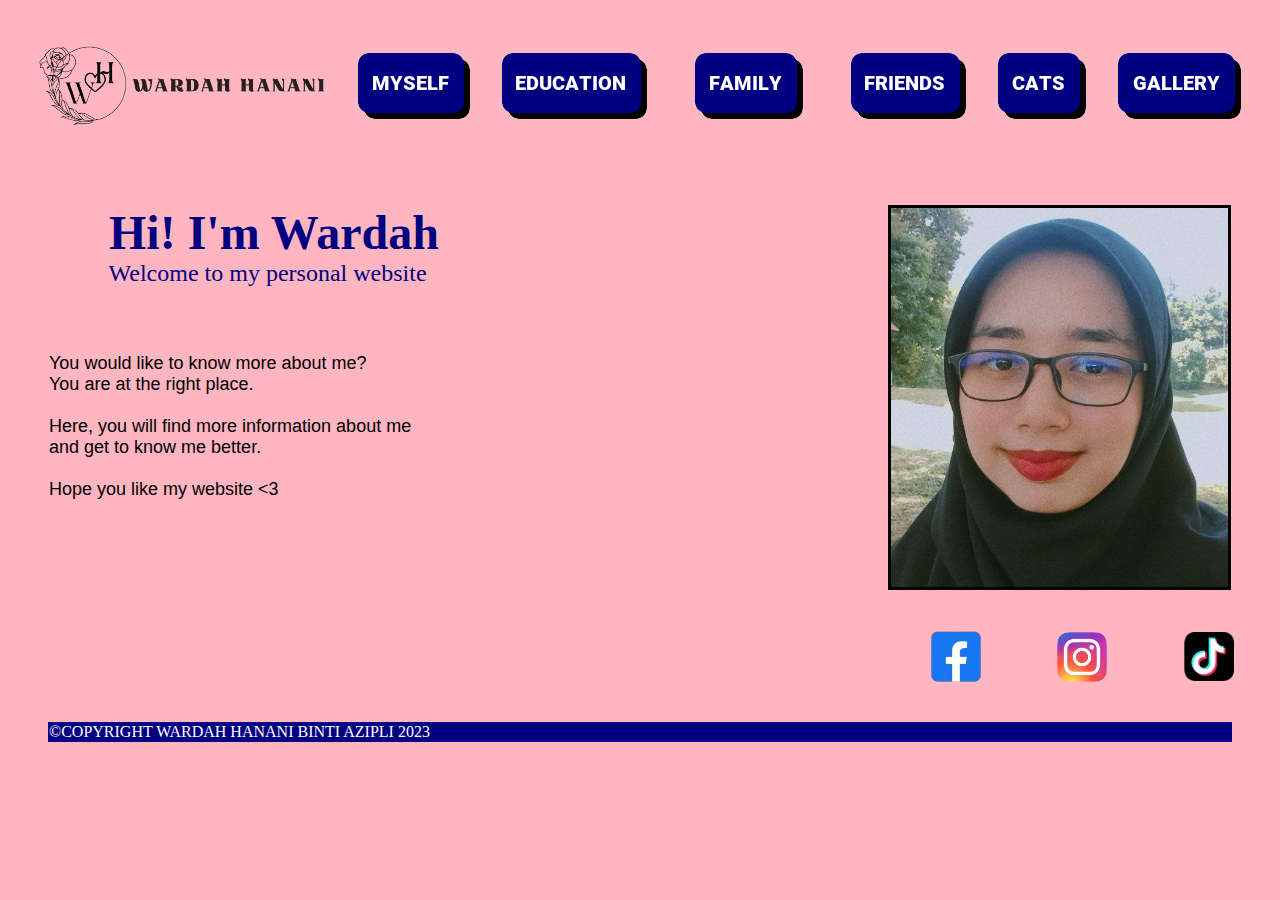
<file: index.html>
<html>
<head>
   <title>Home</title>
   <link rel="stylesheet" href="css/styles.css">
</head>
<body>

<table width="100%" cellspacing="30">
<tr>
<td><a href="index.html"><img src="images/buttons/personal_logo.png" width="100%" height="90%"></a></td>
<td><a href="myself.html"><img src="images/buttons/myselfbtn.png"></a></td>
<td><a href="education.html"><img src="images/buttons/educationbtn.png"></a></td>
<td>
   <div class="dropdown">
      <button class="dropbtn"><a href="family.html"><img    	src="images/buttons/familybtn.png"></a> 
           <i class="fa fa-caret-down"></i>
      </button>
      <div class="dropdown-content">
           <a href="parents.html">My Parents</a>
           <a href="siblings.html">My Siblings</a>
      </div>
   </div> 
</td>
<td><a href="friends.html"><img src="images/buttons/friendsbtn.png"></a></td>
<td><a href="cats.html"><img src="images/buttons/catsbtn.png"></a></td>
<td><a href="gallery.html"><img src="images/buttons/gallerybtn.png"></a></td>
</tr>
</table>

<table width="100%" cellspacing="40">
<tr valign="top">
<td colspan="4"><pre>
<b><font color="#000080" face="verdana" size="7">     Hi! I'm Wardah</font></b>
<font color="#000080" face="verdana" size="5">          Welcome to my personal website</font>
<br><br>
<font face="arial" size="4">
You would like to know more about me? 
You are at the right place. 

Here, you will find more information about me 
and get to know me better. 

Hope you like my website <3</font>
</pre></td>
<td align="right" colspan"3"><img width="50%" border="3" src="images/pictures/myself.jpg"></td>
</tr>
</table>

<table align="right" width="30%" cellspacing="0" cellpadding="0">
<tr align="center">
<td><a href="https://www.facebook.com/wardah.hanani.5?mibextid=ZbWKwL" target="_blank"><img width="50" src="images/pictures/facebook.png"></a></td>
<td><a href="https://instagram.com/20war.dah03?igshid=OGQ5ZDc2ODk2ZA==" target="_blank"><img width="50" src="images/pictures/instagram.png"></td>
<td><a href="https://www.tiktok.com/@20war.dah03?_t=8i7jpahl83m&_r=1" target="_blank"><img width="50" src="images/pictures/tiktok.png"></td
</tr>
</table>

<table width="100%" cellspacing="40">
<tr bgcolor="#000080">
<td colspan="7"><font color="white">©COPYRIGHT WARDAH HANANI BINTI AZIPLI 2023</font></td>
</tr>
</table>

</body>
</html>
</file>
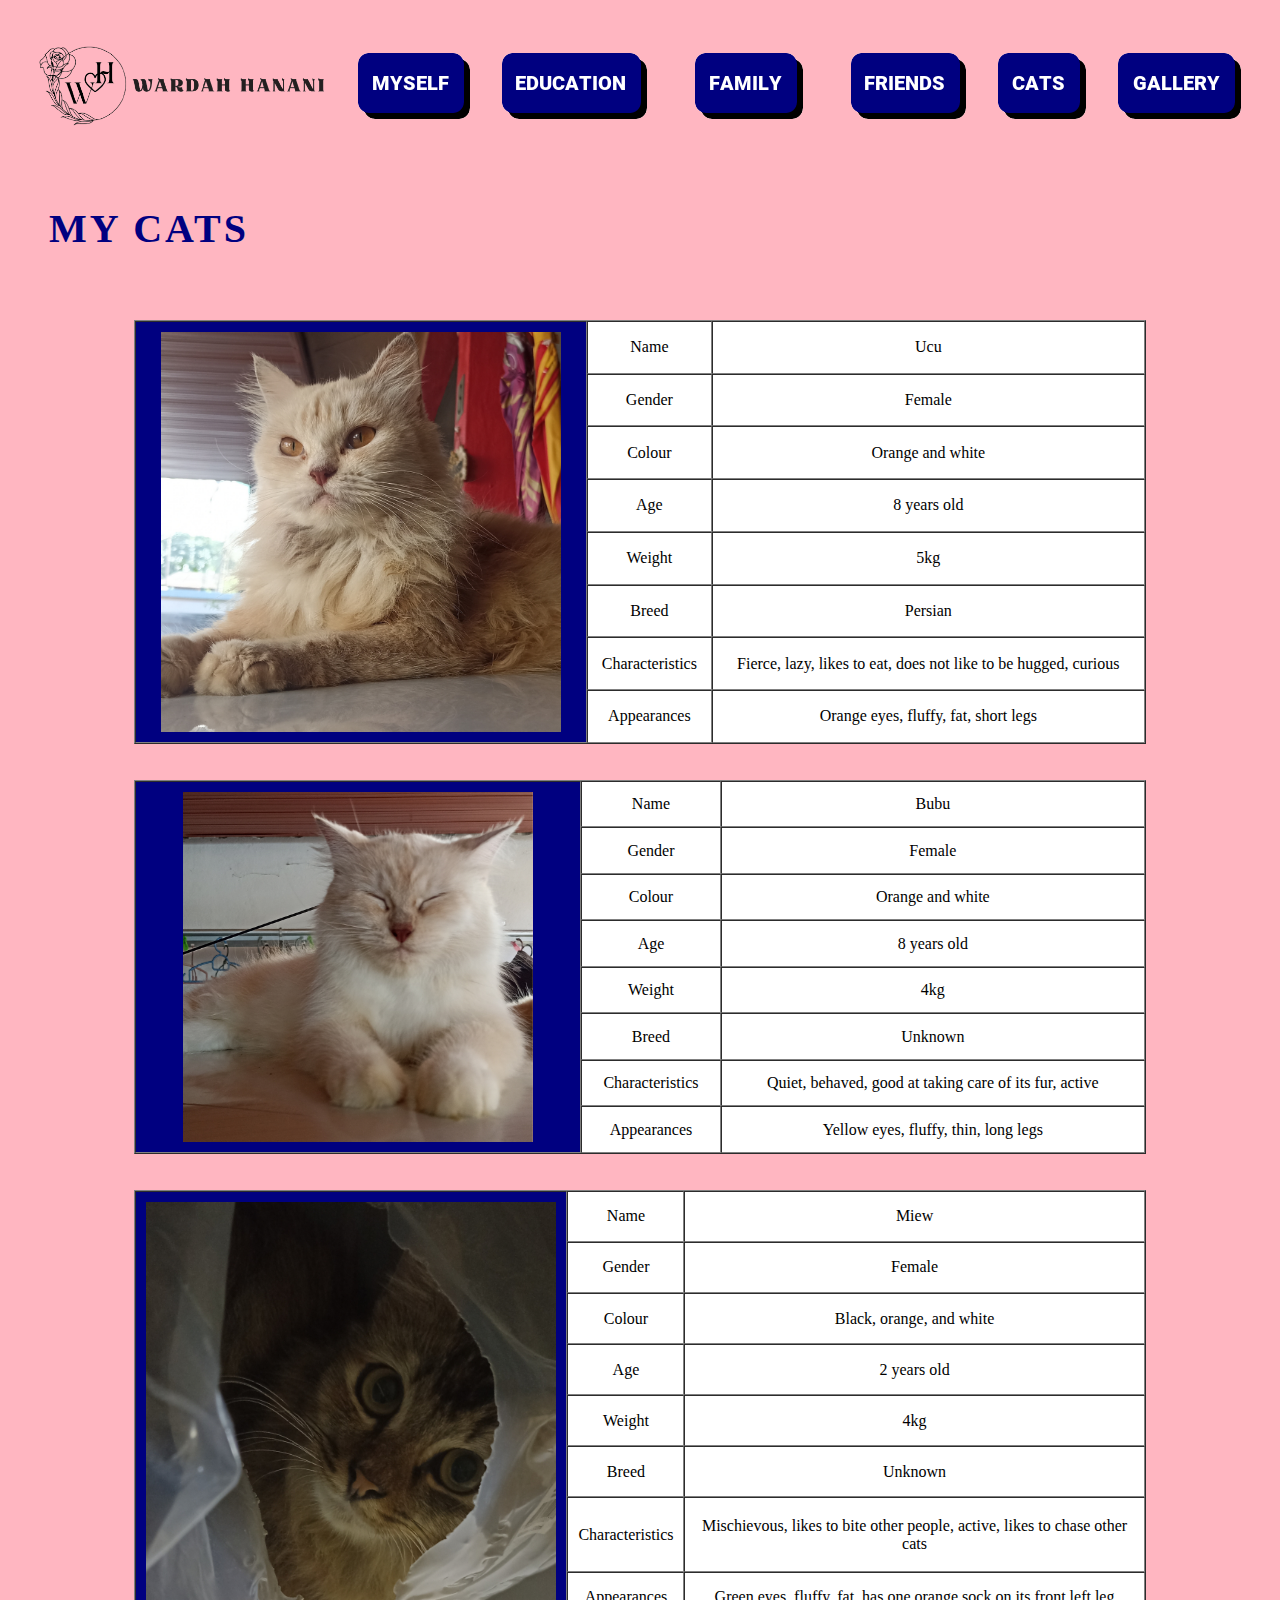
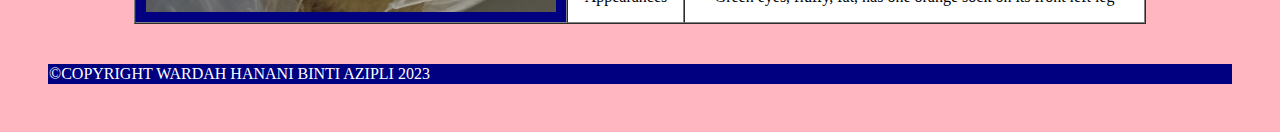
<file: cats.html>
<html>
<head>
   <title>Home</title>
   <link rel="stylesheet" href="css/styles.css">
   <link rel="stylesheet" href="css/photoslider.css">
</head>
<body>

<table width="100%" cellspacing="30">
<tr>
<td><a href="index.html"><img src="images/buttons/personal_logo.png" width="100%" height="90%"></a></td>
<td><a href="myself.html"><img src="images/buttons/myselfbtn.png"></a></td>
<td><a href="education.html"><img src="images/buttons/educationbtn.png"></a></td>
<td>
   <div class="dropdown">
      <button class="dropbtn"><a href="family.html"><img    	src="images/buttons/familybtn.png"></a> 
           <i class="fa fa-caret-down"></i>
      </button>
      <div class="dropdown-content">
           <a href="parents.html">My Parents</a>
           <a href="siblings.html">My Siblings</a>
      </div>
   </div> 
</td>
<td><a href="friends.html"><img src="images/buttons/friendsbtn.png"></a></td>
<td><a href="cats.html"><img src="images/buttons/catsbtn.png"></a></td>
<td><a href="gallery.html"><img src="images/buttons/gallerybtn.png"></a></td>
</tr>
</table>

<table width="100%" cellspacing="40">
<tr>
<td colspan="7"><h1>MY CATS</h1></td>
</tr>
</table>

<table border="1" align="center" width="80%" cellspacing="0" cellpadding="10">
<tr align="center">
<td rowspan="8" bgcolor="#000080"><img width="400" src="images/pictures/ucu3.png"></td>
<td colspan="2" bgcolor="#FFFFFF"><font face="book antiqua">Name</font></td>
<td colspan="2" bgcolor="#FFFFFF">Ucu</td>
</tr>

<tr align="center">
<td colspan="2" bgcolor="#FFFFFF"><font face="book antiqua">Gender</font></td>
<td colspan="2" bgcolor="#FFFFFF">Female</td>
</tr>

<tr align="center">
<td colspan="2" bgcolor="#FFFFFF"><font face="book antiqua">Colour</font></td>
<td colspan="2" bgcolor="#FFFFFF"><font face="book antiqua">Orange and white</font></td>
</tr>

<tr align="center">
<td colspan="2" bgcolor="#FFFFFF"><font face="book antiqua">Age</font></td>
<td colspan="2" bgcolor="#FFFFFF"><font face="book antiqua">8 years old</font></td>
</tr>

<tr align="center">
<td colspan="2" bgcolor="#FFFFFF"><font face="book antiqua">Weight</font></td>
<td colspan="2" bgcolor="#FFFFFF">5kg</td>
</tr>

<tr align="center">
<td colspan="2" bgcolor="#FFFFFF"><font face="book antiqua">Breed</font></td>
<td colspan="2" bgcolor="#FFFFFF"><font face="book antiqua">Persian</font></td>
</tr>

<tr align="center">
<td colspan="2" bgcolor="#FFFFFF"><font face="book antiqua">Characteristics</font></td>
<td colspan="2" bgcolor="#FFFFFF"><font face="book antiqua">Fierce, lazy, likes to eat, does not like to be hugged, curious </font></td>
</tr>

<tr align="center">
<td colspan="2" bgcolor="#FFFFFF"><font face="book antiqua">Appearances</font></td>
<td colspan="2" bgcolor="#FFFFFF"><font face="book antiqua">Orange eyes, fluffy, fat, short legs</font></td>
</tr>
</table>

<br><br>

<table border="1" align="center" width="80%" cellspacing="0" cellpadding="10">
<tr align="center">
<td rowspan="8" bgcolor="#000080"><img width="350" src="images/pictures/bubu3.png"></td>
<td colspan="2" bgcolor="#FFFFFF"><font face="book antiqua">Name</font></td>
<td colspan="2" bgcolor="#FFFFFF">Bubu</td>
</tr>

<tr align="center">
<td colspan="2" bgcolor="#FFFFFF"><font face="book antiqua">Gender</font></td>
<td colspan="2" bgcolor="#FFFFFF">Female</td>
</tr>

<tr align="center">
<td colspan="2" bgcolor="#FFFFFF"><font face="book antiqua">Colour</font></td>
<td colspan="2" bgcolor="#FFFFFF"><font face="book antiqua">Orange and white</font></td>
</tr>

<tr align="center">
<td colspan="2" bgcolor="#FFFFFF"><font face="book antiqua">Age</font></td>
<td colspan="2" bgcolor="#FFFFFF"><font face="book antiqua">8 years old</font></td>
</tr>

<tr align="center">
<td colspan="2" bgcolor="#FFFFFF"><font face="book antiqua">Weight</font></td>
<td colspan="2" bgcolor="#FFFFFF">4kg</td>
</tr>

<tr align="center">
<td colspan="2" bgcolor="#FFFFFF"><font face="book antiqua">Breed</font></td>
<td colspan="2" bgcolor="#FFFFFF"><font face="book antiqua">Unknown</font></td>
</tr>

<tr align="center">
<td colspan="2" bgcolor="#FFFFFF"><font face="book antiqua">Characteristics</font></td>
<td colspan="2" bgcolor="#FFFFFF"><font face="book antiqua">Quiet, behaved, good at taking care of its fur, active </font></td>
</tr>

<tr align="center">
<td colspan="2" bgcolor="#FFFFFF"><font face="book antiqua">Appearances</font></td>
<td colspan="2" bgcolor="#FFFFFF"><font face="book antiqua">Yellow eyes, fluffy, thin, long legs</font></td>
</tr>
</table>

<br><br>

<table border="1" align="center" width="80%" cellspacing="0" cellpadding="10">
<tr align="center">
<td rowspan="8" bgcolor="#000080"><img width="410" src="images/pictures/miew1.png"></td>
<td colspan="2" bgcolor="#FFFFFF"><font face="book antiqua">Name</font></td>
<td colspan="2" bgcolor="#FFFFFF">Miew</td>
</tr>

<tr align="center">
<td colspan="2" bgcolor="#FFFFFF"><font face="book antiqua">Gender</font></td>
<td colspan="2" bgcolor="#FFFFFF">Female</td>
</tr>

<tr align="center">
<td colspan="2" bgcolor="#FFFFFF"><font face="book antiqua">Colour</font></td>
<td colspan="2" bgcolor="#FFFFFF"><font face="book antiqua">Black, orange, and white</font></td>
</tr>

<tr align="center">
<td colspan="2" bgcolor="#FFFFFF"><font face="book antiqua">Age</font></td>
<td colspan="2" bgcolor="#FFFFFF"><font face="book antiqua">2 years old</font></td>
</tr>

<tr align="center">
<td colspan="2" bgcolor="#FFFFFF"><font face="book antiqua">Weight</font></td>
<td colspan="2" bgcolor="#FFFFFF">4kg</td>
</tr>

<tr align="center">
<td colspan="2" bgcolor="#FFFFFF"><font face="book antiqua">Breed</font></td>
<td colspan="2" bgcolor="#FFFFFF"><font face="book antiqua">Unknown</font></td>
</tr>

<tr align="center">
<td colspan="2" bgcolor="#FFFFFF"><font face="book antiqua">Characteristics</font></td>
<td colspan="2" bgcolor="#FFFFFF"><font face="book antiqua">Mischievous, likes to bite other people, active, likes to chase other cats</font></td>
</tr>

<tr align="center">
<td colspan="2" bgcolor="#FFFFFF"><font face="book antiqua">Appearances</font></td>
<td colspan="2" bgcolor="#FFFFFF"><font face="book antiqua">Green eyes, fluffy, fat, has one orange sock on its front left leg</font></td>
</tr>
</table>

<table width="100%" cellspacing="40">
<tr bgcolor="#000080">
<td colspan="7"><font color="white">©COPYRIGHT WARDAH HANANI BINTI AZIPLI 2023</font></td>
</tr>
</table>

</body>
</html>
</file>
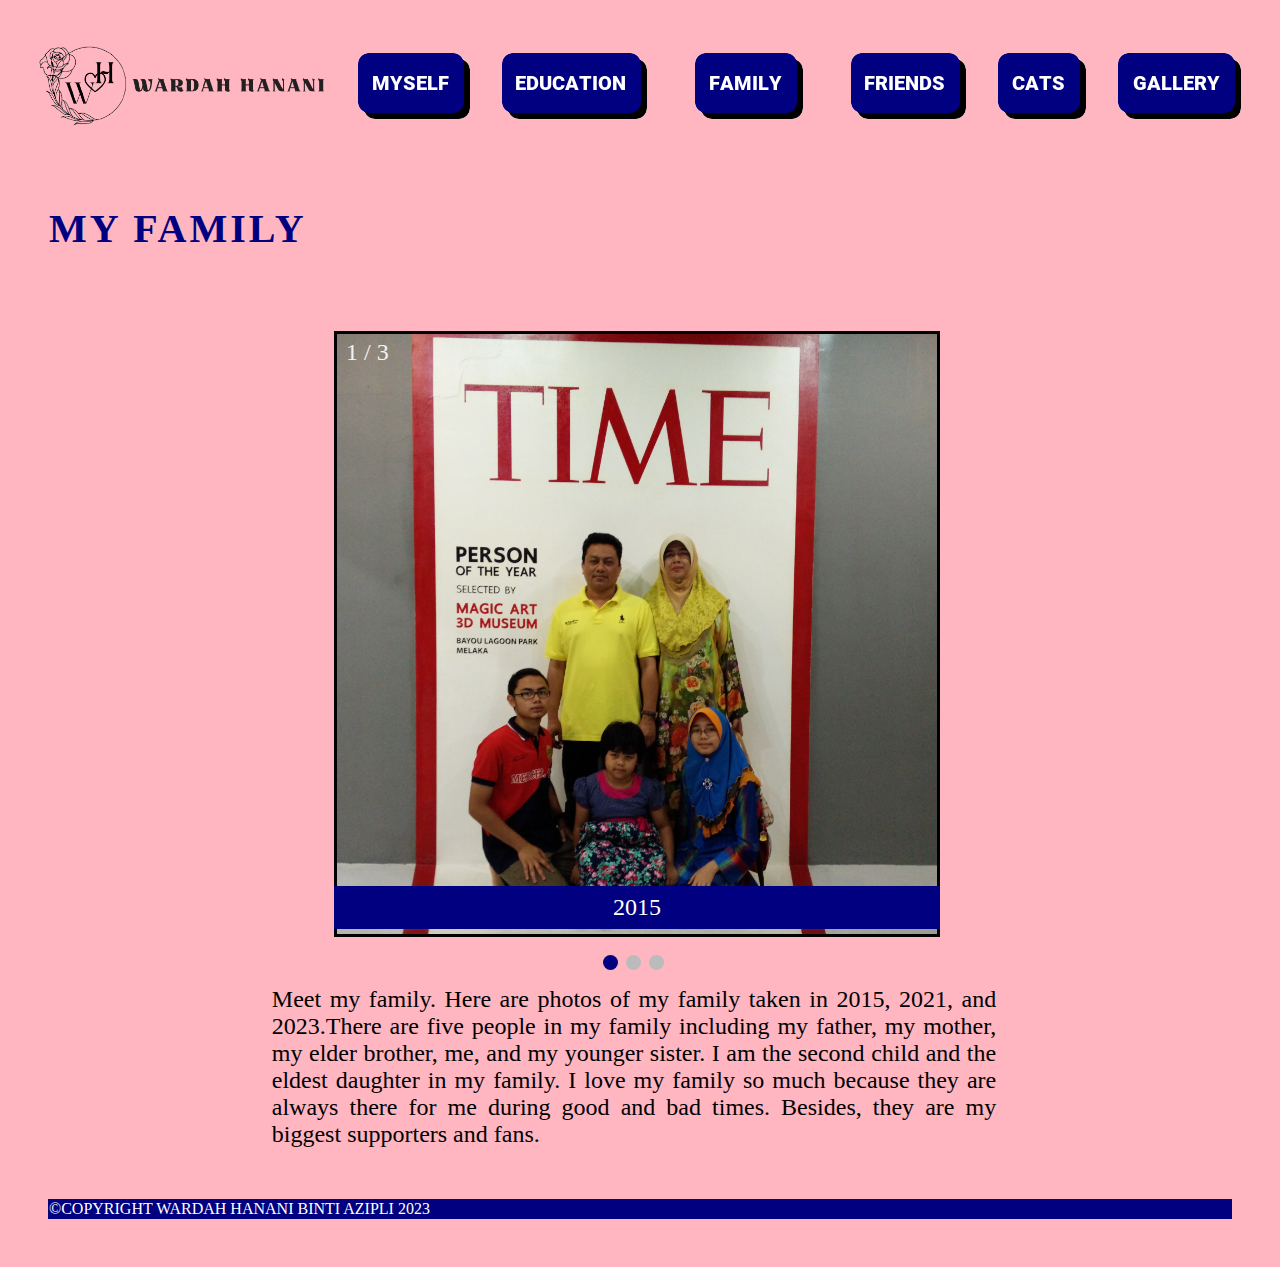
<file: family.html>
<html>
<head>
   <title>Home</title>
   <link rel="stylesheet" href="css/styles.css">
   <link rel="stylesheet" href="css/photoslider.css">
</head>
<body>

<table width="100%" cellspacing="30">
<tr>
<td><a href="index.html"><img src="images/buttons/personal_logo.png" width="100%" height="90%"></a></td>
<td><a href="myself.html"><img src="images/buttons/myselfbtn.png"></a></td>
<td><a href="education.html"><img src="images/buttons/educationbtn.png"></a></td>
<td>
   <div class="dropdown">
      <button class="dropbtn"><a href="family.html"><img    	src="images/buttons/familybtn.png"></a> 
           <i class="fa fa-caret-down"></i>
      </button>
      <div class="dropdown-content">
           <a href="parents.html">My Parents</a>
           <a href="siblings.html">My Siblings</a>
      </div>
   </div> 
</td>
<td><a href="friends.html"><img src="images/buttons/friendsbtn.png"></a></td>
<td><a href="cats.html"><img src="images/buttons/catsbtn.png"></a></td>
<td><a href="gallery.html"><img src="images/buttons/gallerybtn.png"></a></td>
</tr>
</table>

<table width="100%" cellspacing="40">
<tr>
<td colspan="7"><h1>MY FAMILY</h1></td>
</tr>
</table>

<table align="center" width="60%" cellspacing="10">
<tr>
   <td>
   <div class="slideshow-container">

   <div class="mySlides fade">
      <div class="numbertext"><font size="5">1 / 3</font></div>
      <img border="3" src="images/pictures/family.png" style="width:100%">
      <div class="text"><font size="5">2015</font></div>
   </div>

   <div class="mySlides fade">
      <div class="numbertext"><font size="5">2 / 3</font></div>
      <img border="3" src="images/pictures/family2.png" style="width:100%">
      <div class="text"><font size="5">2021</font></div>
   </div>

   <div class="mySlides fade">
      <div class="numbertext"><font size="5">3 / 3</font></div>
      <img border="3" src="images/pictures/family3.png" style="width:100%">
      <div class="text"><font size="5">2023</font></div>
   </div>

   </div>
   <br>
   <div style="text-align:center">
      <span class="dot"></span> 
      <span class="dot"></span> 
      <span class="dot"></span> 
   </div>

   <script>
      let slideIndex = 0;
      showSlides();

      function showSlides() {
         let i;
         let slides = document.getElementsByClassName("mySlides");
         let dots = document.getElementsByClassName("dot");
         for (i = 0; i < slides.length; i++) {
         slides[i].style.display = "none";  
         }
         slideIndex++;
         if (slideIndex > slides.length) {slideIndex = 1}    
         for (i = 0; i < dots.length; i++) {
         dots[i].className = dots[i].className.replace(" active", "");
         }
         slides[slideIndex-1].style.display = "block";  
         dots[slideIndex-1].className += " active";
         setTimeout(showSlides, 3000); 
         }
   </script>
   <td>
</tr>

<tr>
<td><p align="justify"><font face="times new roman" size="5">
Meet my family. Here are photos of my family taken in 2015, 2021, and 2023.There are five people in my family including my father, my mother, my elder brother, me, and my younger sister. I am the second child and the eldest daughter in my family. I love my family so much because they are always there for me during good and bad times. Besides, they are my biggest supporters and fans. 
</font></p></td>
</tr>
</table>

<table width="100%" cellspacing="40">
<tr bgcolor="#000080">
<td colspan="7"><font color="white">©COPYRIGHT WARDAH HANANI BINTI AZIPLI 2023</font></td>
</tr>
</table>

</body>
</html>
</file>
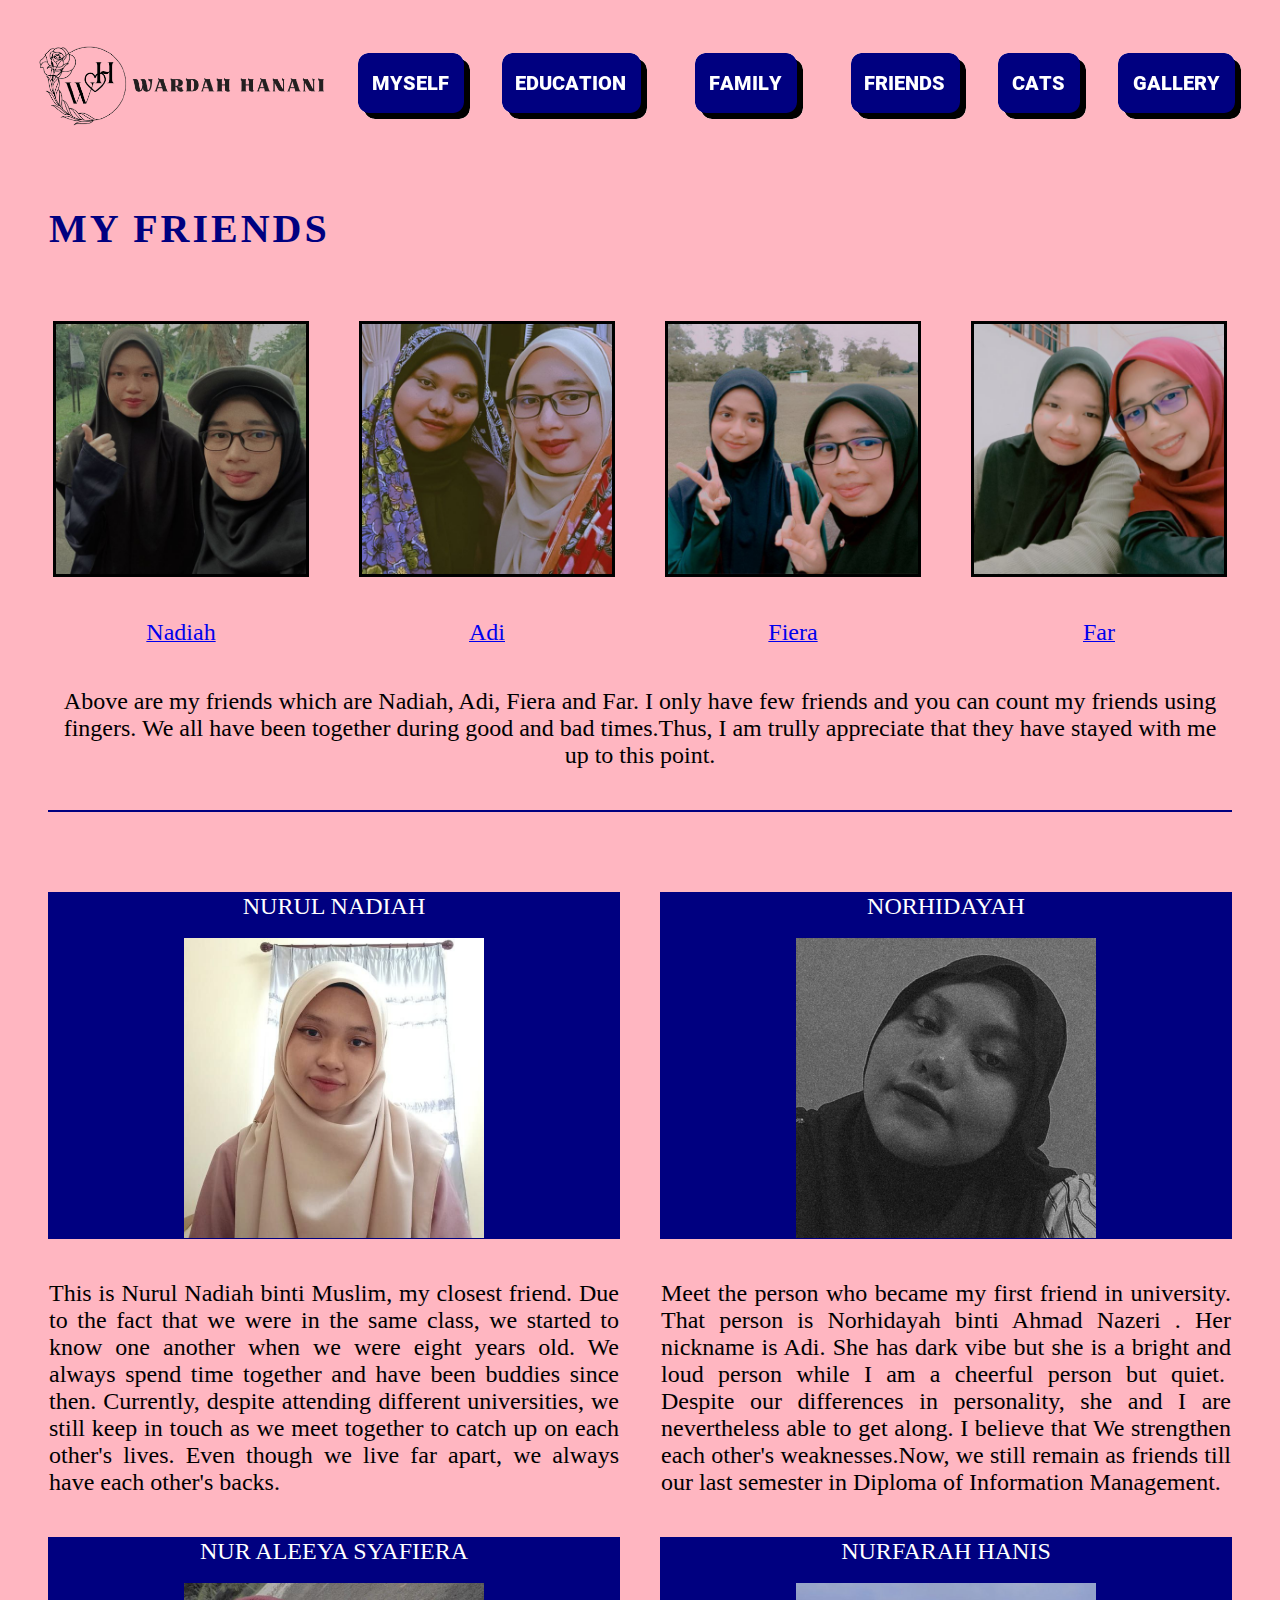
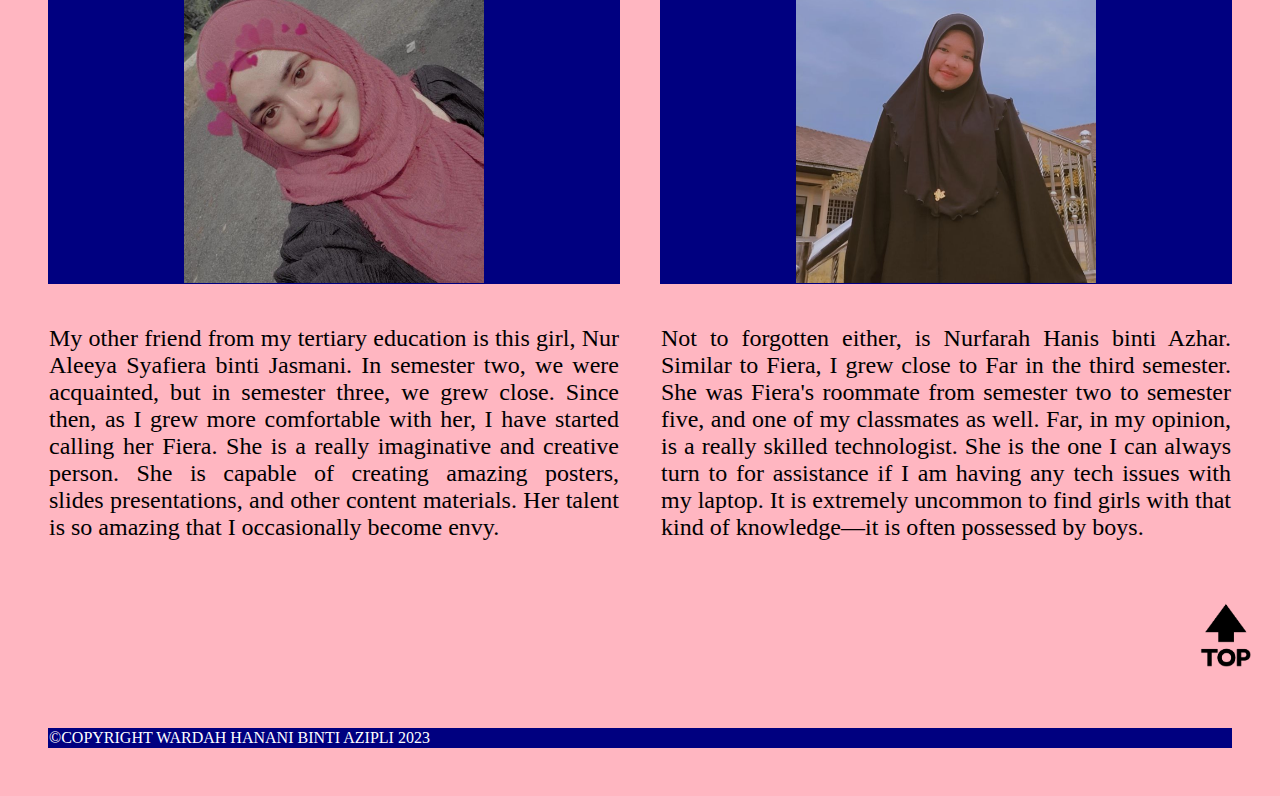
<file: friends.html>
<html>
<head>
   <title>Home</title>
   <link rel="stylesheet" href="css/styles.css">
</head>
<body>

<table width="100%" cellspacing="30">
<tr>
<td><a href="index.html"><img src="images/buttons/personal_logo.png" width="100%" height="90%"></a></td>
<td><a href="myself.html"><img src="images/buttons/myselfbtn.png"></a></td>
<td><a href="education.html"><img src="images/buttons/educationbtn.png"></a></td>
<td>
   <div class="dropdown">
      <button class="dropbtn"><a href="family.html"><img    	src="images/buttons/familybtn.png"></a> 
           <i class="fa fa-caret-down"></i>
      </button>
      <div class="dropdown-content">
           <a href="parents.html">My Parents</a>
           <a href="siblings.html">My Siblings</a>
      </div>
   </div> 
</td>
<td><a href="friends.html"><img src="images/buttons/friendsbtn.png"></a></td>
<td><a href="cats.html"><img src="images/buttons/catsbtn.png"></a></td>
<td><a href="gallery.html"><img src="images/buttons/gallerybtn.png"></a></td>
</tr>
</table>

<table width="100%" cellspacing="40">
<tr>
<td colspan="7"><h1>MY FRIENDS</h1></td>
</tr>

<tr align="center">
<td><img border="3" width="250" src="images/pictures/nadiah.png"></td>
<td colspan="2"><img border="3" width="250" src="images/pictures/adi.png"></td>
<td colspan="2"><img border="3" width="250" src="images/pictures/fiera.png"></td>
<td colspan="2"><img border="3" width="250" src="images/pictures/far.png"></td>
</tr>

<tr align="center">
<a name="top"></a>
<td><a href="#nadiah"><font size="5">Nadiah</font></a></td>
<td colspan="2"><a href="#adi"><font size="5">Adi</font></a></td>
<td colspan="2"><a href="#fiera"><font size="5">Fiera</font></a></td>
<td colspan="2"><a href="#far"><font size="5">Far</font></a></td>
</tr>

<tr>
<td align="center" colspan="7"><font face="book antiqua" size="5">
Above are my friends which are Nadiah, Adi, Fiera and Far. I only have few friends and you can count my friends using fingers.  We all have been together during good and bad times.Thus, I am trully appreciate that they have stayed with me up to this point.
</font></td>
</tr>

<tr bgcolor="#000080">
<td colspan="7"></td>
</tr>
</table>

<table width="100%" cellspacing="40">
<tr bgcolor="#000080" align="center">
<td width="50%" colspan="3">
<a name="nadiah"><font face="book antiqua" color="white" size="5">NURUL NADIAH</font></a>
   <br><br>
   <img width="300" src="images/pictures/nadiah2.png">
</td>
<td width="50%" colspan="4">
<a name="adi"><font face="book antiqua" color="white" size="5">NORHIDAYAH</font></a>
   <br><br>
   <img width="300" src="images/pictures/adi2.png">
</td>
</tr>

<tr valign="top">
     <td colspan="3"><p align="justify"><font size="5">
This is Nurul Nadiah binti Muslim, my closest friend. Due to the fact that we were in the same class, we started to know one another when we were eight years old. We always spend time together and have been buddies since then. Currently, despite attending different universities, we still keep in touch as we meet together to catch up on each other's lives. Even though we live far apart, we always have each other's backs.
</font></p></td>
     <td colspan="4"><p align="justify"><font size="5">
Meet the person who became my first friend in university. That person is Norhidayah binti Ahmad Nazeri . Her nickname is Adi. She has dark vibe but she is a bright and loud person while I am a cheerful person but quiet.  Despite our differences in personality, she and I are nevertheless able to get along. I believe that We strengthen each other's weaknesses.Now, we still remain as friends till our last semester in Diploma of Information Management.
</font></p></td>
</tr>

<tr bgcolor="#000080" align="center">
<td colspan="3">
<a name="fiera"><font face="book antiqua" color="white" size="5">NUR ALEEYA SYAFIERA</font></a>
   <br><br>
   <img width="300" src="images/pictures/fiera2.png">
</td>
<td colspan="4">
<a name="far"><font face="book antiqua" color="white" size="5">NURFARAH HANIS</font></a>
   <br><br>
   <img width="300" src="images/pictures/far2.png">
</td>
</tr>

<tr valign="top">
     <td colspan="3"><p align="justify"><font size="5">
My other friend from my tertiary education is this girl, Nur Aleeya Syafiera binti Jasmani. In semester two, we were acquainted, but in semester three, we grew close. Since then, as I grew more comfortable with her, I have started calling her Fiera. She is a really imaginative and creative person. She is capable of creating amazing posters, slides presentations, and other content materials. Her talent is so amazing that I occasionally become envy. 
</font></p></td>
     <td colspan="4"><p align="justify"><font size="5">
Not to forgotten either, is Nurfarah Hanis binti Azhar. Similar to Fiera, I grew close to Far in the third semester. She was Fiera's roommate from semester two to semester five, and one of my classmates as well.  Far, in my opinion, is a really skilled technologist. She is the one I can always turn to for assistance if I am having any tech issues with my laptop. It is extremely uncommon to find girls with that kind of knowledge—it is often possessed by boys.
</font></p></td>
</tr>

<table align="right" width="30%" cellspacing="20">
<tr>
<td><a href="#top"><img align="right" width="15%" src="images/pictures/top.png"></a></td>
</tr>
</table>

<table width="100%" cellspacing="40">
<tr bgcolor="#000080">
<td colspan="7"><font color="white">©COPYRIGHT WARDAH HANANI BINTI AZIPLI 2023</font></td>
</tr>
</table>

</body>
</html>
</file>
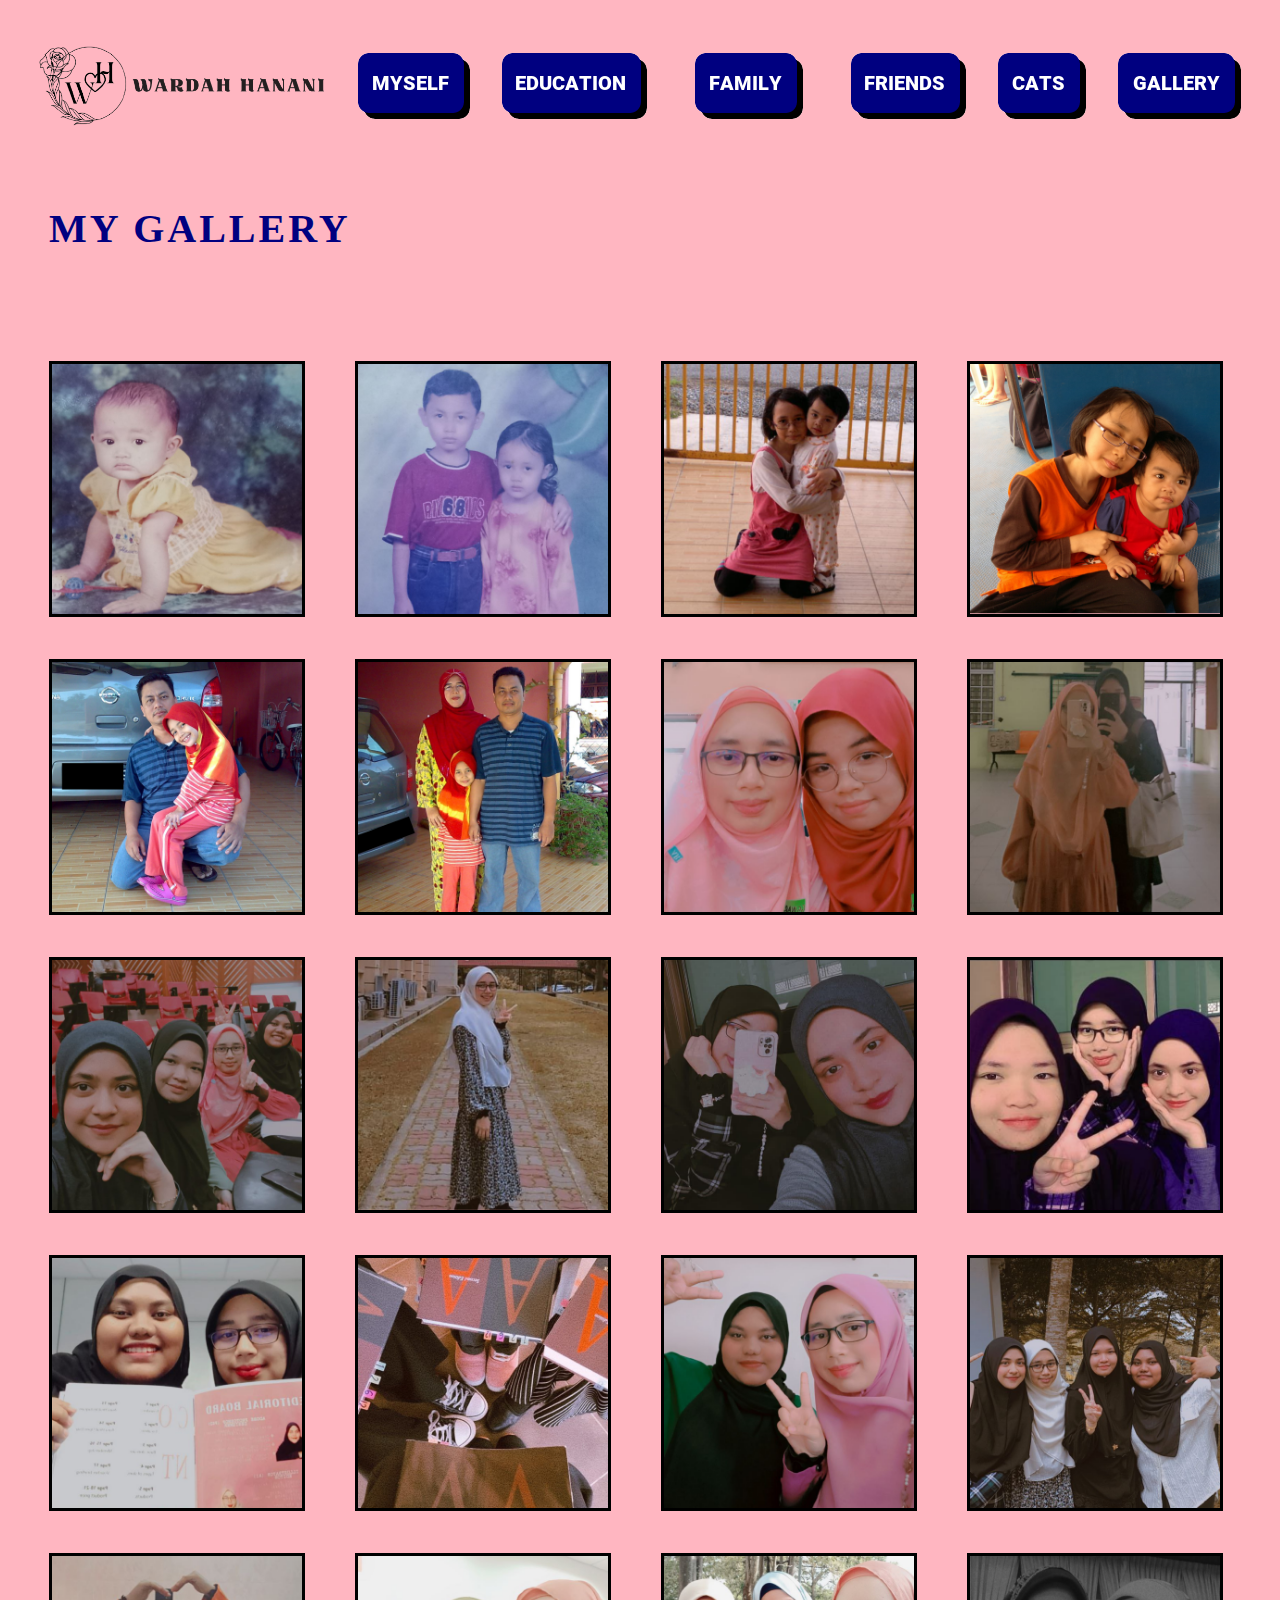
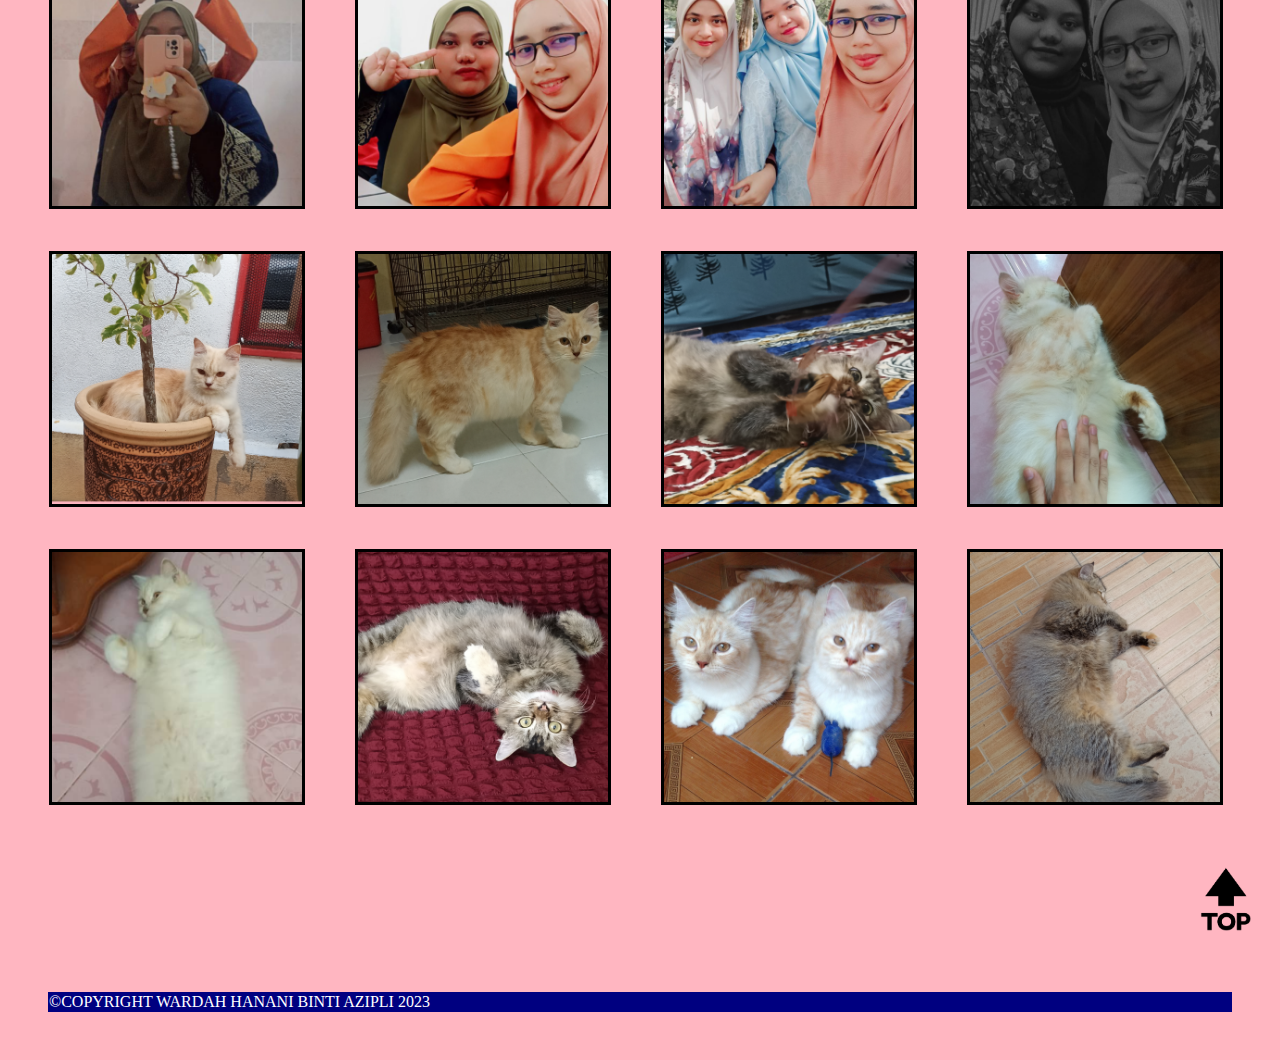
<file: gallery.html>
<html>
<head>
   <title>Home</title>
   <link rel="stylesheet" href="css/styles.css">
</head>
<body>

<table width="100%" cellspacing="30">
<tr>
<td><a href="index.html"><img src="images/buttons/personal_logo.png" width="100%" height="90%"></a></td>
<td><a href="myself.html"><img src="images/buttons/myselfbtn.png"></a></td>
<td><a href="education.html"><img src="images/buttons/educationbtn.png"></a></td>
<td>
   <div class="dropdown">
      <button class="dropbtn"><a href="family.html"><img    	src="images/buttons/familybtn.png"></a> 
           <i class="fa fa-caret-down"></i>
      </button>
      <div class="dropdown-content">
           <a href="parents.html">My Parents</a>
           <a href="siblings.html">My Siblings</a>
      </div>
   </div> 
</td>
<td><a href="friends.html"><img src="images/buttons/friendsbtn.png"></a></td>
<td><a href="cats.html"><img src="images/buttons/catsbtn.png"></a></td>
<td><a href="gallery.html"><img src="images/buttons/gallerybtn.png"></a></td>
</tr>
</table>

<table width="100%" cellspacing="40">
<tr>
<a name="top"></a>
<td colspan="7"><h1>MY GALLERY</h1></td>
</tr>
</table>

<table width="100%" cellspacing="40">
<tr>
<td><img border="3" width="250" height="250" src="images/pictures/pic1.png"></td>
<td><img border="3" width="250" height="250" src="images/pictures/pic2.png"></td>
<td><img border="3" width="250" height="250" src="images/pictures/pic3.png"></td>
<td><img border="3" width="250" height="250" src="images/pictures/pic4.png"></td>
</tr>

<tr>
<td><img border="3" width="250" height="250" src="images/pictures/pic5.png"></td>
<td><img border="3" width="250" height="250" src="images/pictures/pic6.png"></td>
<td><img border="3" width="250" height="250" src="images/pictures/pic7.png"></td>
<td><img border="3" width="250" height="250" src="images/pictures/pic8.png"></td>
</tr>

<tr>
<td><img border="3" width="250" height="250" src="images/pictures/pic9.png"></td>
<td><img border="3" width="250" height="250" src="images/pictures/pic10.png"></td>
<td><img border="3" width="250" height="250" src="images/pictures/pic11.png"></td>
<td><img border="3" width="250" height="250" src="images/pictures/pic12.png"></td>
</tr>

<tr>
<td><img border="3" width="250" height="250" src="images/pictures/pic13.png"></td>
<td><img border="3" width="250" height="250" src="images/pictures/pic14.png"></td>
<td><img border="3" width="250" height="250" src="images/pictures/pic15.png"></td>
<td><img border="3" width="250" height="250" src="images/pictures/pic16.png"></td>
</tr>

<tr>
<td><img border="3" width="250" height="250" src="images/pictures/pic17.png"></td>
<td><img border="3" width="250" height="250" src="images/pictures/pic18.png"></td>
<td><img border="3" width="250" height="250" src="images/pictures/pic19.png"></td>
<td><img border="3" width="250" height="250" src="images/pictures/pic20.png"></td>
</tr>

<tr>
<td><img border="3" width="250" height="250" src="images/pictures/ucu1.png"></td>
<td><img border="3" width="250" height="250" src="images/pictures/bubu1.png"></td>
<td><img border="3" width="250" height="250" src="images/pictures/miew2.png"></td>
<td><img border="3" width="250" height="250" src="images/pictures/ucu2.png"></td>
</tr>

<tr>
<td><img border="3" width="250" height="250" src="images/pictures/bubu2.png"></td>
<td><img border="3" width="250" height="250" src="images/pictures/miew3.png"></td>
<td><img border="3" width="250" height="250" src="images/pictures/ucububu.png"></td>
<td><img border="3" width="250" height="250" src="images/pictures/miew4.png"></td>
</tr>
</table>

<table align="right" width="30%" cellspacing="20">
<tr>
<td><a href="#top"><img align="right" width="15%" src="images/pictures/top.png"></a></td>
</tr>
</table>

<table width="100%" cellspacing="40">
<tr bgcolor="#000080">
<td colspan="7"><font color="white">©COPYRIGHT WARDAH HANANI BINTI AZIPLI 2023</font></td>
</tr>
</table>

</body>
</html>
</file>
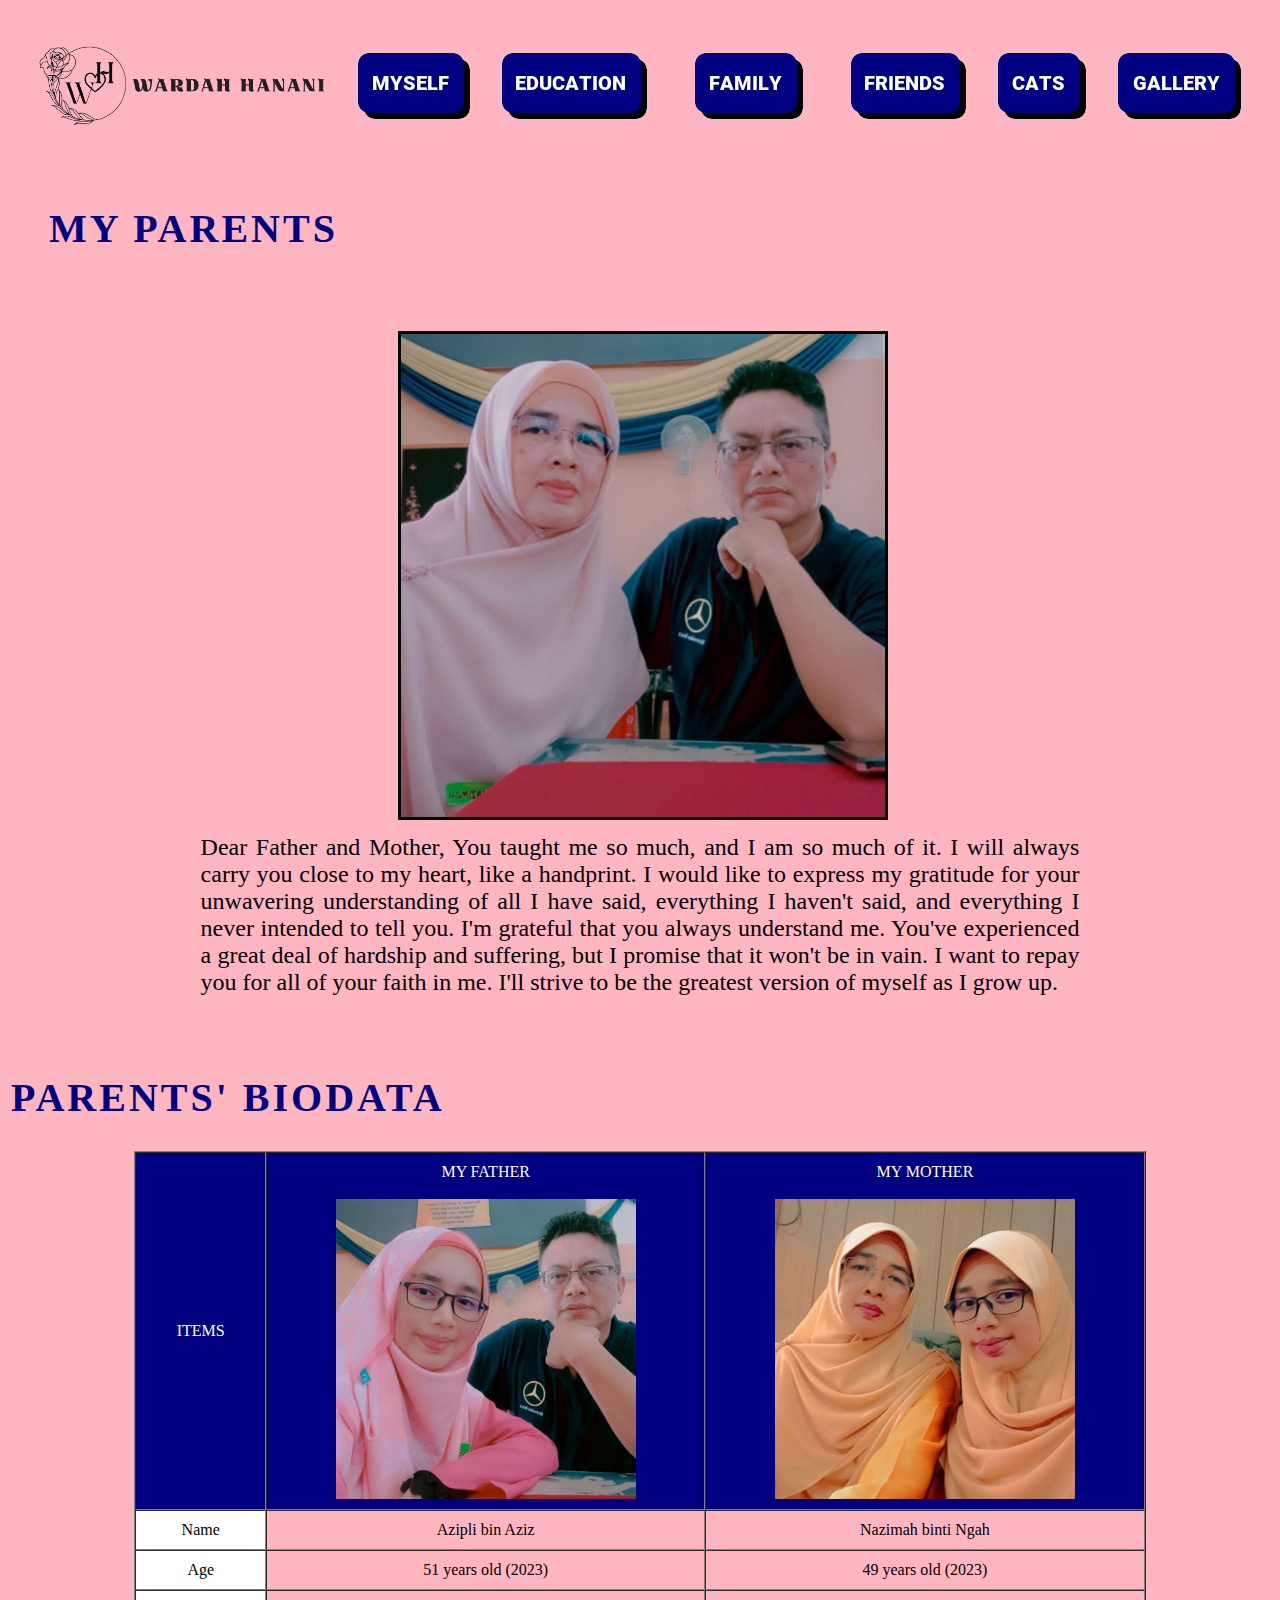
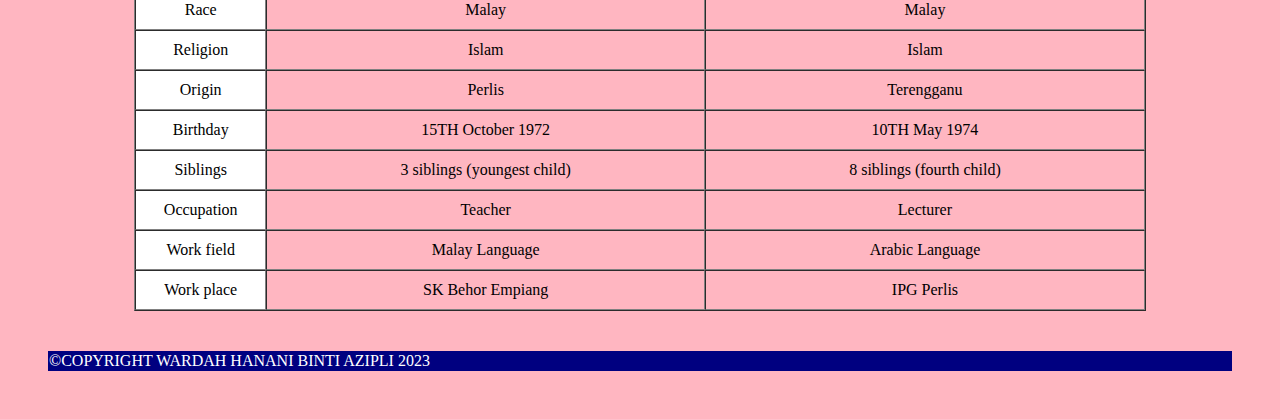
<file: parents.html>
<html>
<head>
   <title>Home</title>
   <link rel="stylesheet" href="css/styles.css">
   <link rel="stylesheet" href="css/hover.css">
</head>
<body>

<table width="100%" cellspacing="30">
<tr>
<td><a href="index.html"><img src="images/buttons/personal_logo.png" width="100%" height="90%"></a></td>
<td><a href="myself.html"><img src="images/buttons/myselfbtn.png"></a></td>
<td><a href="education.html"><img src="images/buttons/educationbtn.png"></a></td>
<td>
   <div class="dropdown">
      <button class="dropbtn"><a href="family.html"><img    	src="images/buttons/familybtn.png"></a> 
           <i class="fa fa-caret-down"></i>
      </button>
      <div class="dropdown-content">
           <a href="parents.html">My Parents</a>
           <a href="siblings.html">My Siblings</a>
      </div>
   </div> 
</td>
<td><a href="friends.html"><img src="images/buttons/friendsbtn.png"></a></td>
<td><a href="cats.html"><img src="images/buttons/catsbtn.png"></a></td>
<td><a href="gallery.html"><img src="images/buttons/gallerybtn.png"></a></td>
</tr>
</table>

<table width="100%" cellspacing="40">
<tr>
<td colspan="7"><h1>MY PARENTS</h1></td>
</tr>
</table>

<table align="center" width="40%" cellspacing="10">
<tr>
<td>
      <div class="container">
         <img border="3" src="images/pictures/parents_wardah2.png" alt="Avatar" class="image" 	style="width:100%">
         <div class="middle">
            <div class="text">My Beloved Parents</div>
         </div>
     </div>
  </td>
</tr>
</table>

<table align="center" width="70%">
<tr>
<td><p align="justify"><font face="times new roman" size="5">
Dear Father and Mother, You taught me so much, and I am so much of it. I will always carry you close to my heart, like a handprint. I would like to express my gratitude for your unwavering understanding of all I have said, everything I haven't said, and everything I never intended to tell you. I'm grateful that you always understand me. You've experienced a great deal of hardship and suffering, but I promise that it won't be in vain. I want to repay you for all of your faith in me. I'll strive to be the greatest version of myself as I grow up.
</font></p></td>
</tr>
</table>

<br><br><br><br>

<table width="100%">
<tr>
<td colspan="7"><h1>PARENTS' BIODATA</h1></td>
</tr>
</table>

<table border="1" align="center" width="80%" cellspacing="0" cellpadding="10">
<tr align="center">
<td bgcolor="#000080"><font face="book antiqua" color="#FFFFFF">ITEMS</font></td>
<td bgcolor="#000080" colspan="2">
<font face="book antiqua" color="#FFFFFF">MY FATHER</font>
<br><br>
<img width="300" src="images/pictures/ayah_wardah3.png">
</td>

<td bgcolor="#000080" colspan="2">
<font face="book antiqua" color="#FFFFFF">MY MOTHER</font>
<br><br>
<img width="300" src="images/pictures/emak_wardah.png">
</td>
</tr>

<tr align="center">
<td bgcolor="#FFFFFF"><font face="book antiqua">Name</font></td>
<td colspan="2"><font face="book antiqua">Azipli bin Aziz</font></td>
<td colspan="2">Nazimah binti Ngah</td>
</tr>

<tr align="center">
<td bgcolor="#FFFFFF"><font face="book antiqua">Age</font></td>
<td colspan="2"><font face="book antiqua">51 years old (2023)</font></td>
<td colspan="2">49 years old (2023)</td>
</tr>

<tr align="center">
<td bgcolor="#FFFFFF"><font face="book antiqua">Race</font></td>
<td colspan="2"><font face="book antiqua">Malay</font></td>
<td colspan="2"><font face="book antiqua">Malay</font></td>
</tr>

<tr align="center">
<td bgcolor="#FFFFFF"><font face="book antiqua">Religion</font></td>
<td colspan="2"><font face="book antiqua">Islam</font></td>
<td colspan="2"><font face="book antiqua">Islam</font></td>
</tr>

<tr align="center">
<td bgcolor="#FFFFFF"><font face="book antiqua">Origin</font></td>
<td colspan="2"><font face="book antiqua">Perlis</font></td>
<td colspan="2"><font face="book antiqua">Terengganu</font></td>
</tr>

<tr align="center">
<td bgcolor="#FFFFFF"><font face="book antiqua">Birthday</font></td>
<td colspan="2"><font face="book antiqua">15TH October 1972</font></td>
<td colspan="2">10TH May 1974</td>
</tr>

<tr align="center">
<td bgcolor="#FFFFFF"><font face="book antiqua">Siblings</font></td>
<td colspan="2"><font face="book antiqua">3 siblings (youngest child)</font></td>
<td colspan="2"><font face="book antiqua">8 siblings (fourth child)</font></td>
</tr>

<tr align="center">
<td bgcolor="#FFFFFF"><font face="book antiqua">Occupation</font></td>
<td colspan="2"><font face="book antiqua">Teacher</font></td>
<td colspan="2"><font face="book antiqua">Lecturer</font></td>
</tr>

<tr align="center">
<td bgcolor="#FFFFFF"><font face="book antiqua">Work field</font></td>
<td colspan="2"><font face="book antiqua">Malay Language</font></td>
<td colspan="2"><font face="book antiqua">Arabic Language</font></td>
</tr>

<tr align="center">
<td bgcolor="#FFFFFF"><font face="book antiqua">Work place</font></td>
<td colspan="2"><font face="book antiqua">SK Behor Empiang</font></td>
<td colspan="2"><font face="book antiqua">IPG Perlis</font></td>
</tr>
</table>

<table width="100%" cellspacing="40">
<tr bgcolor="#000080">
<td colspan="7"><font color="white">©COPYRIGHT WARDAH HANANI BINTI AZIPLI 2023</font></td>
</tr>
</table>

</body>
</html>
</file>
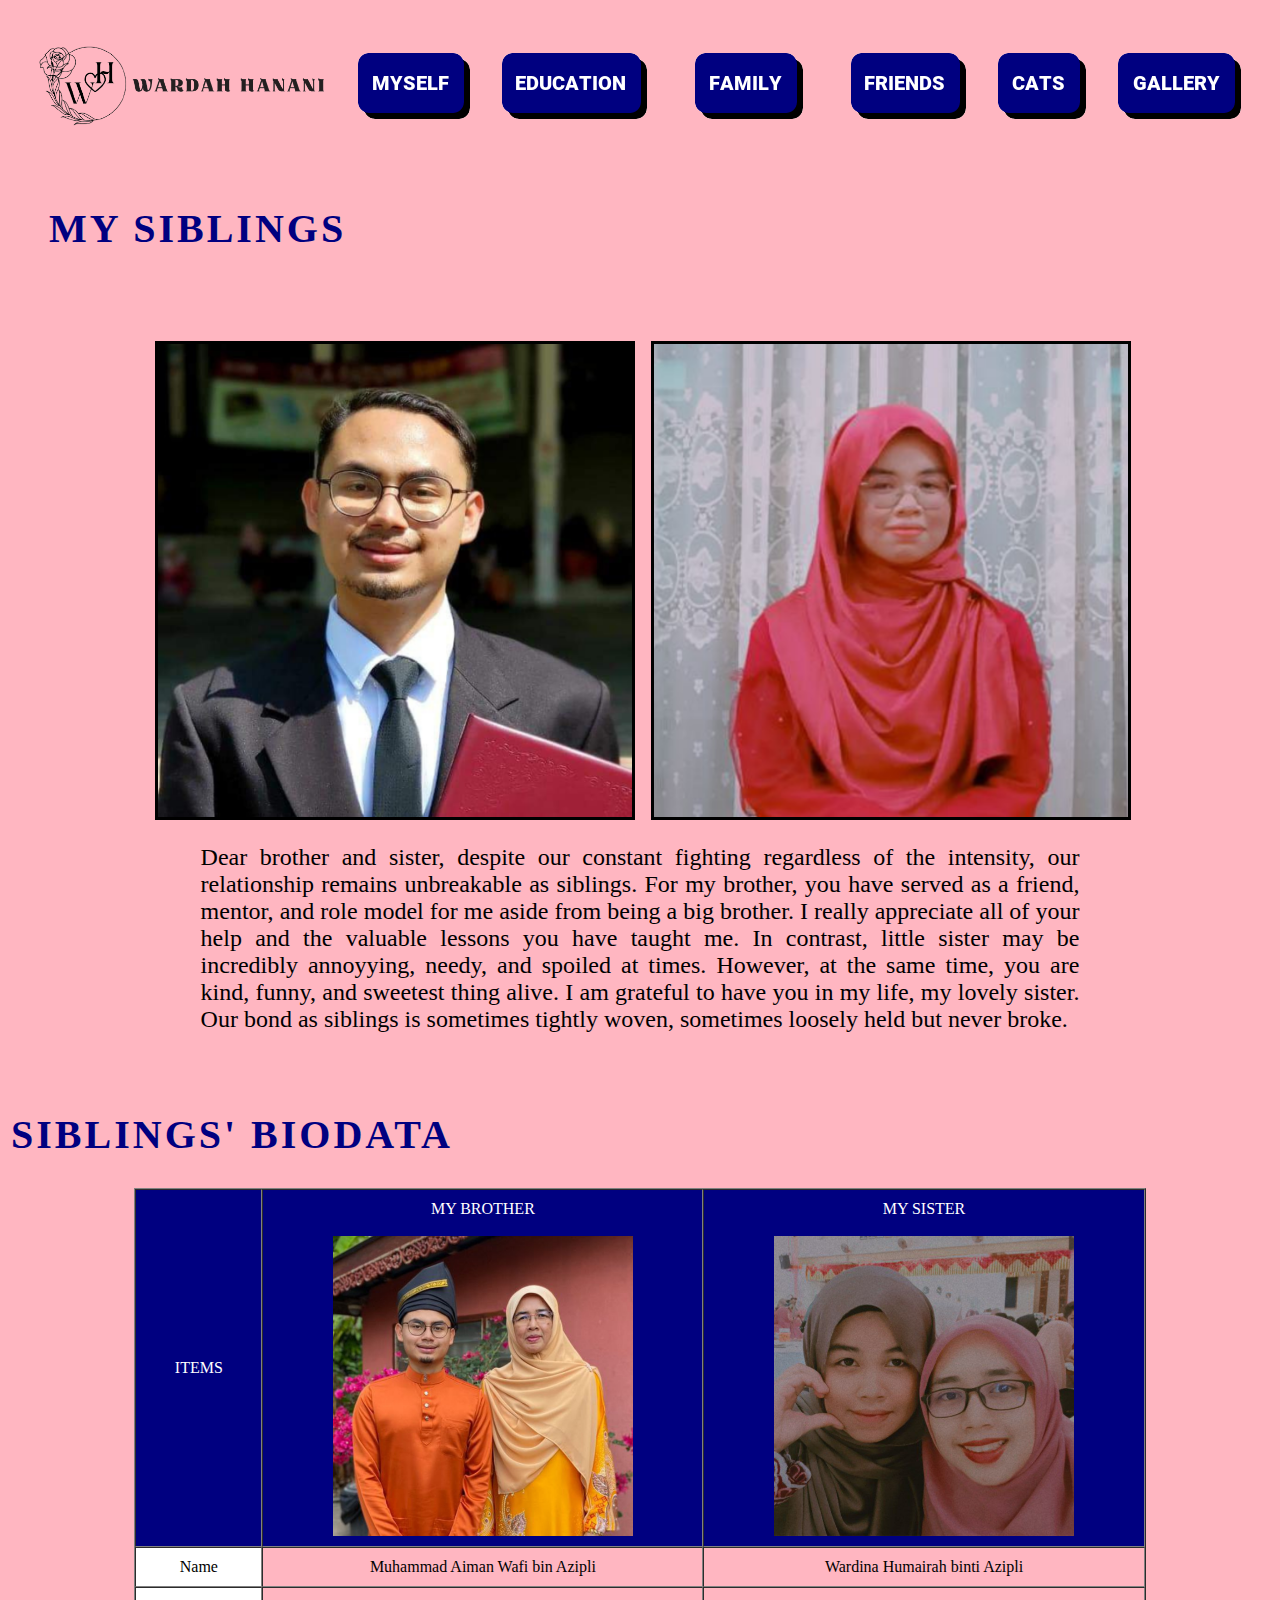
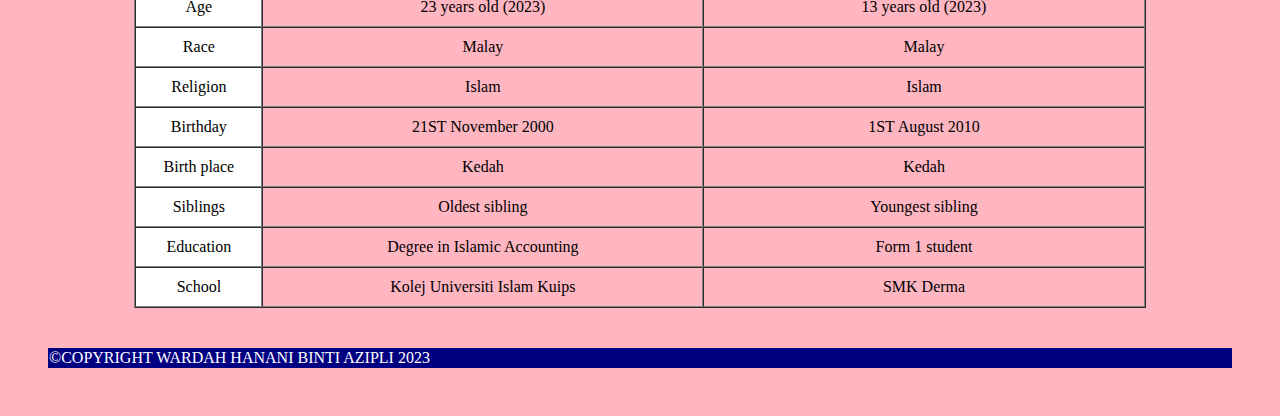
<file: siblings.html>
<html>
<head>
   <title>Home</title>
   <link rel="stylesheet" href="css/styles.css">
   <link rel="stylesheet" href="css/hover.css">
</head>
<body>

<table width="100%" cellspacing="30">
<tr>
<td><a href="index.html"><img src="images/buttons/personal_logo.png" width="100%" height="90%"></a></td>
<td><a href="myself.html"><img src="images/buttons/myselfbtn.png"></a></td>
<td><a href="education.html"><img src="images/buttons/educationbtn.png"></a></td>
<td>
   <div class="dropdown">
      <button class="dropbtn"><a href="family.html"><img    	src="images/buttons/familybtn.png"></a> 
           <i class="fa fa-caret-down"></i>
      </button>
      <div class="dropdown-content">
           <a href="parents.html">My Parents</a>
           <a href="siblings.html">My Siblings</a>
      </div>
   </div> 
</td>
<td><a href="friends.html"><img src="images/buttons/friendsbtn.png"></a></td>
<td><a href="cats.html"><img src="images/buttons/catsbtn.png"></a></td>
<td><a href="gallery.html"><img src="images/buttons/gallerybtn.png"></a></td>
</tr>
</table>

<table width="100%" cellspacing="40">
<tr>
<td colspan="7"><h1>MY SIBLINGS</h1></td>
</tr>
</table>

<table align="center" width="80%" cellspacing="20">
<tr>
<td>
      <div class="container">
         <img border="3" src="images/pictures/abang.png" alt="Avatar" class="image" style="width:100%">
         <div class="middle">
            <div class="text">My Brother</div>
         </div>
     </div>
  </td>

<td>
      <div class="container">
         <img border="3" src="images/pictures/adik3.png" alt="Avatar" class="image" style="width:100%">
         <div class="middle">
            <div class="text">My Sister</div>
         </div>
     </div>
  </td>
</tr>
</table>

<table align="center" width="70%">
<tr>
<td><p align="justify"><font face="times new roman" size="5">
Dear brother and sister, despite our constant fighting regardless of the intensity, our relationship remains unbreakable as siblings. For my brother, you have served as a friend, mentor, and role model for me aside from being a big brother. I really appreciate all of your help and the valuable lessons you have taught me. In contrast, little sister may be incredibly annoyying, needy, and spoiled at times. However, at the same time, you are kind, funny, and sweetest thing alive. I am grateful to have you in my life, my lovely sister. Our bond as siblings is sometimes tightly woven, sometimes loosely held but never broke.
</font></p></td>
</tr>
</table>

<br><br><br><br>

<table width="100%">
<tr>
<td colspan="7"><h1>SIBLINGS' BIODATA</h1></td>
</tr>
</table>

<table border="1" align="center" width="80%" cellspacing="0" cellpadding="10">
<tr align="center">
<td bgcolor="#000080"><font face="book antiqua" color="#FFFFFF">ITEMS</font></td>
<td bgcolor="#000080" colspan="2">
<font face="book antiqua" color="#FFFFFF">MY BROTHER</font>
<br><br>
<img width="300" src="images/pictures/abang_wardah3.png">
</td>

<td bgcolor="#000080" colspan="2">
<font face="book antiqua" color="#FFFFFF">MY SISTER</font>
<br><br>
<img width="300" src="images/pictures/adik_wardah4.png">
</td>
</tr>

<tr align="center">
<td bgcolor="#FFFFFF"><font face="book antiqua">Name</font></td>
<td colspan="2"><font face="book antiqua">Muhammad Aiman Wafi bin Azipli</font></td>
<td colspan="2">Wardina Humairah binti Azipli</td>
</tr>

<tr align="center">
<td bgcolor="#FFFFFF"><font face="book antiqua">Age</font></td>
<td colspan="2"><font face="book antiqua">23 years old (2023)</font></td>
<td colspan="2">13 years old (2023)</td>
</tr>

<tr align="center">
<td bgcolor="#FFFFFF"><font face="book antiqua">Race</font></td>
<td colspan="2"><font face="book antiqua">Malay</font></td>
<td colspan="2"><font face="book antiqua">Malay</font></td>
</tr>

<tr align="center">
<td bgcolor="#FFFFFF"><font face="book antiqua">Religion</font></td>
<td colspan="2"><font face="book antiqua">Islam</font></td>
<td colspan="2"><font face="book antiqua">Islam</font></td>
</tr>

<tr align="center">
<td bgcolor="#FFFFFF"><font face="book antiqua">Birthday</font></td>
<td colspan="2"><font face="book antiqua">21ST November 2000</font></td>
<td colspan="2">1ST August 2010</td>
</tr>

<tr align="center">
<td bgcolor="#FFFFFF"><font face="book antiqua">Birth place</font></td>
<td colspan="2"><font face="book antiqua">Kedah</font></td>
<td colspan="2"><font face="book antiqua">Kedah</font></td>
</tr>

<tr align="center">
<td bgcolor="#FFFFFF"><font face="book antiqua">Siblings</font></td>
<td colspan="2"><font face="book antiqua">Oldest sibling</font></td>
<td colspan="2"><font face="book antiqua">Youngest sibling</font></td>
</tr>

<tr align="center">
<td bgcolor="#FFFFFF"><font face="book antiqua">Education</font></td>
<td colspan="2"><font face="book antiqua">Degree in Islamic Accounting</font></td>
<td colspan="2"><font face="book antiqua">Form 1 student</font></td>
</tr>

<tr align="center">
<td bgcolor="#FFFFFF"><font face="book antiqua">School</font></td>
<td colspan="2"><font face="book antiqua">Kolej Universiti Islam Kuips</font></td>
<td colspan="2"><font face="book antiqua">SMK Derma</font></td>
</tr>
</table>

<table width="100%" cellspacing="40">
<tr bgcolor="#000080">
<td colspan="7"><font color="white">©COPYRIGHT WARDAH HANANI BINTI AZIPLI 2023</font></td>
</tr>
</table>

</body>
</html>
</file>
<file: css/styles.css>
body{
   background-color: #FFB6C1;
}

h1{
     color: #000080;
     font-family: broadway;
     font-size: 40px;
     letter-spacing: 3px;
}

h3{
     color: #000080;
     font-size: 20px;
     letter-spacing: 3px;
}

.dropdown {
  float: left;
  overflow: hidden;
}

.dropdown .dropbtn {
  font-size: 16px;  
  border: none;
  outline: none;
  color: white;
  padding: 14px 16px;
  background-color: inherit;
  font-family: inherit;
  margin: 0;
}

.dropdown-content {
  display: none;
  position: absolute;
  background-color: #000080;
  min-width: 160px;
  box-shadow: 0px 8px 16px 0px rgba(0,0,0,0.2);
  z-index: 1;
}

.dropdown-content a {
  float: none;
  color: white;
  padding: 12px 16px;
  text-decoration: none;
  display: block;
  text-align: left;
}

.dropdown-content a:hover {
  background-color: red;
}

.dropdown:hover .dropdown-content {
  display: block;
}
</file>
<file: css/photoslider.css>
.mySlides {display: none;}
img {vertical-align: middle;}

.slideshow-container {
  max-width: 600px;
  position: relative;
  margin: auto;
}

.text {
  color: white;
  font-size: 15px;
  padding: 8px 12px;
  position: absolute;
  bottom: 8px;
  width: 97%;
  text-align: center;
  background-color: #000080;
}

.numbertext {
  color: #f2f2f2;
  font-size: 12px;
  padding: 8px 12px;
  position: absolute;
  top: 0;
}

.dot {
  height: 15px;
  width: 15px;
  margin: 0 2px;
  background-color: #bbb;
  border-radius: 50%;
  display: inline-block;
  transition: background-color 0.6s ease;
}

.active {
  background-color: #000080;
}

.fade {
  animation-name: fade;
  animation-duration: 1.5s;
}

@keyframes fade {
  from {opacity: .4} 
  to {opacity: 1}
}

@media only screen and (max-width: 300px) {
  .text {font-size: 11px}
</file>
<file: css/hover.css>
.container {
  position: relative;
  width: 100%;
}

.image {
  opacity: 1;
  display: block;
  width: 100%;
  height: auto;
  transition: .5s ease;
  backface-visibility: hidden;
}

.middle {
  transition: .5s ease;
  opacity: 0;
  position: absolute;
  top: 50%;
  left: 50%;
  transform: translate(-50%, -50%);
  -ms-transform: translate(-50%, -50%)
}

.container:hover .image {
  opacity: 0.5;
}

.container:hover .middle {
  opacity: 1;
}

.text {
  background-color: #000080;
  color: white;
  font-size: 16px;
  padding: 16px 32px;
}
</file>
